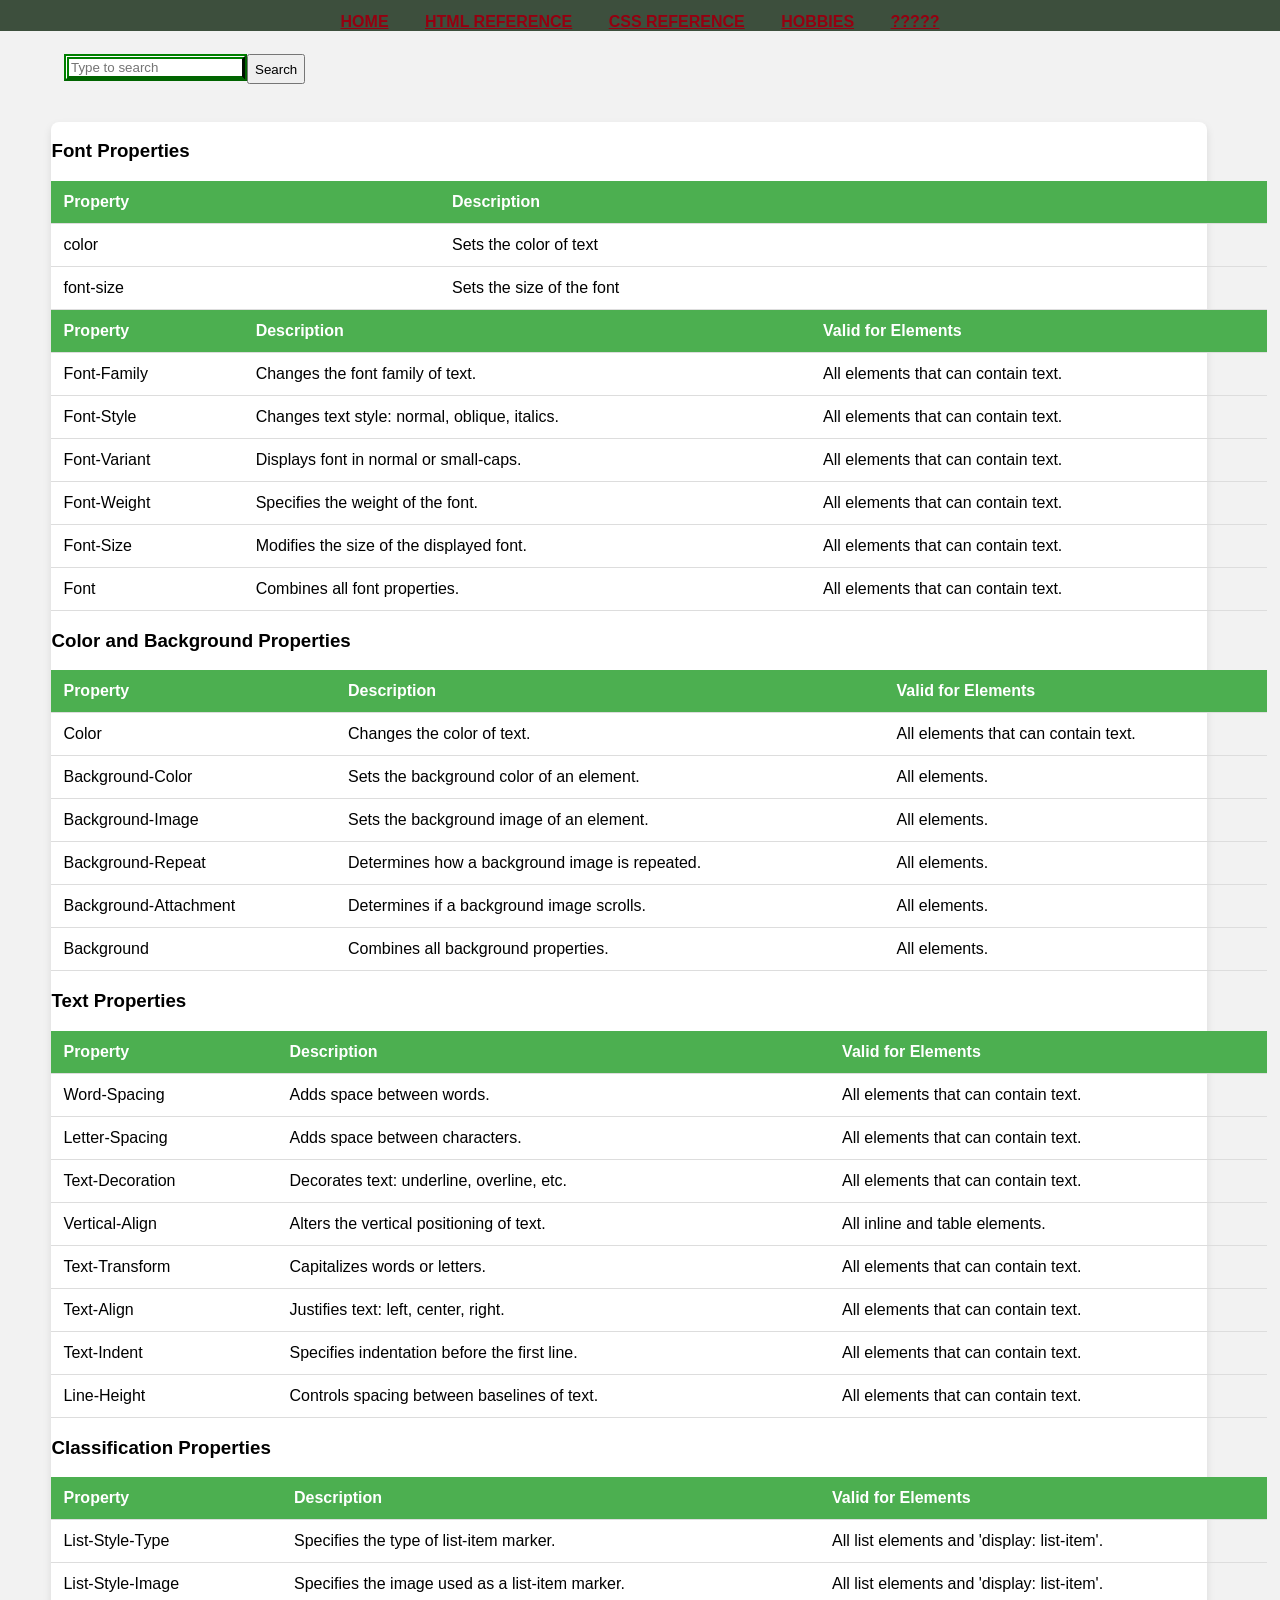
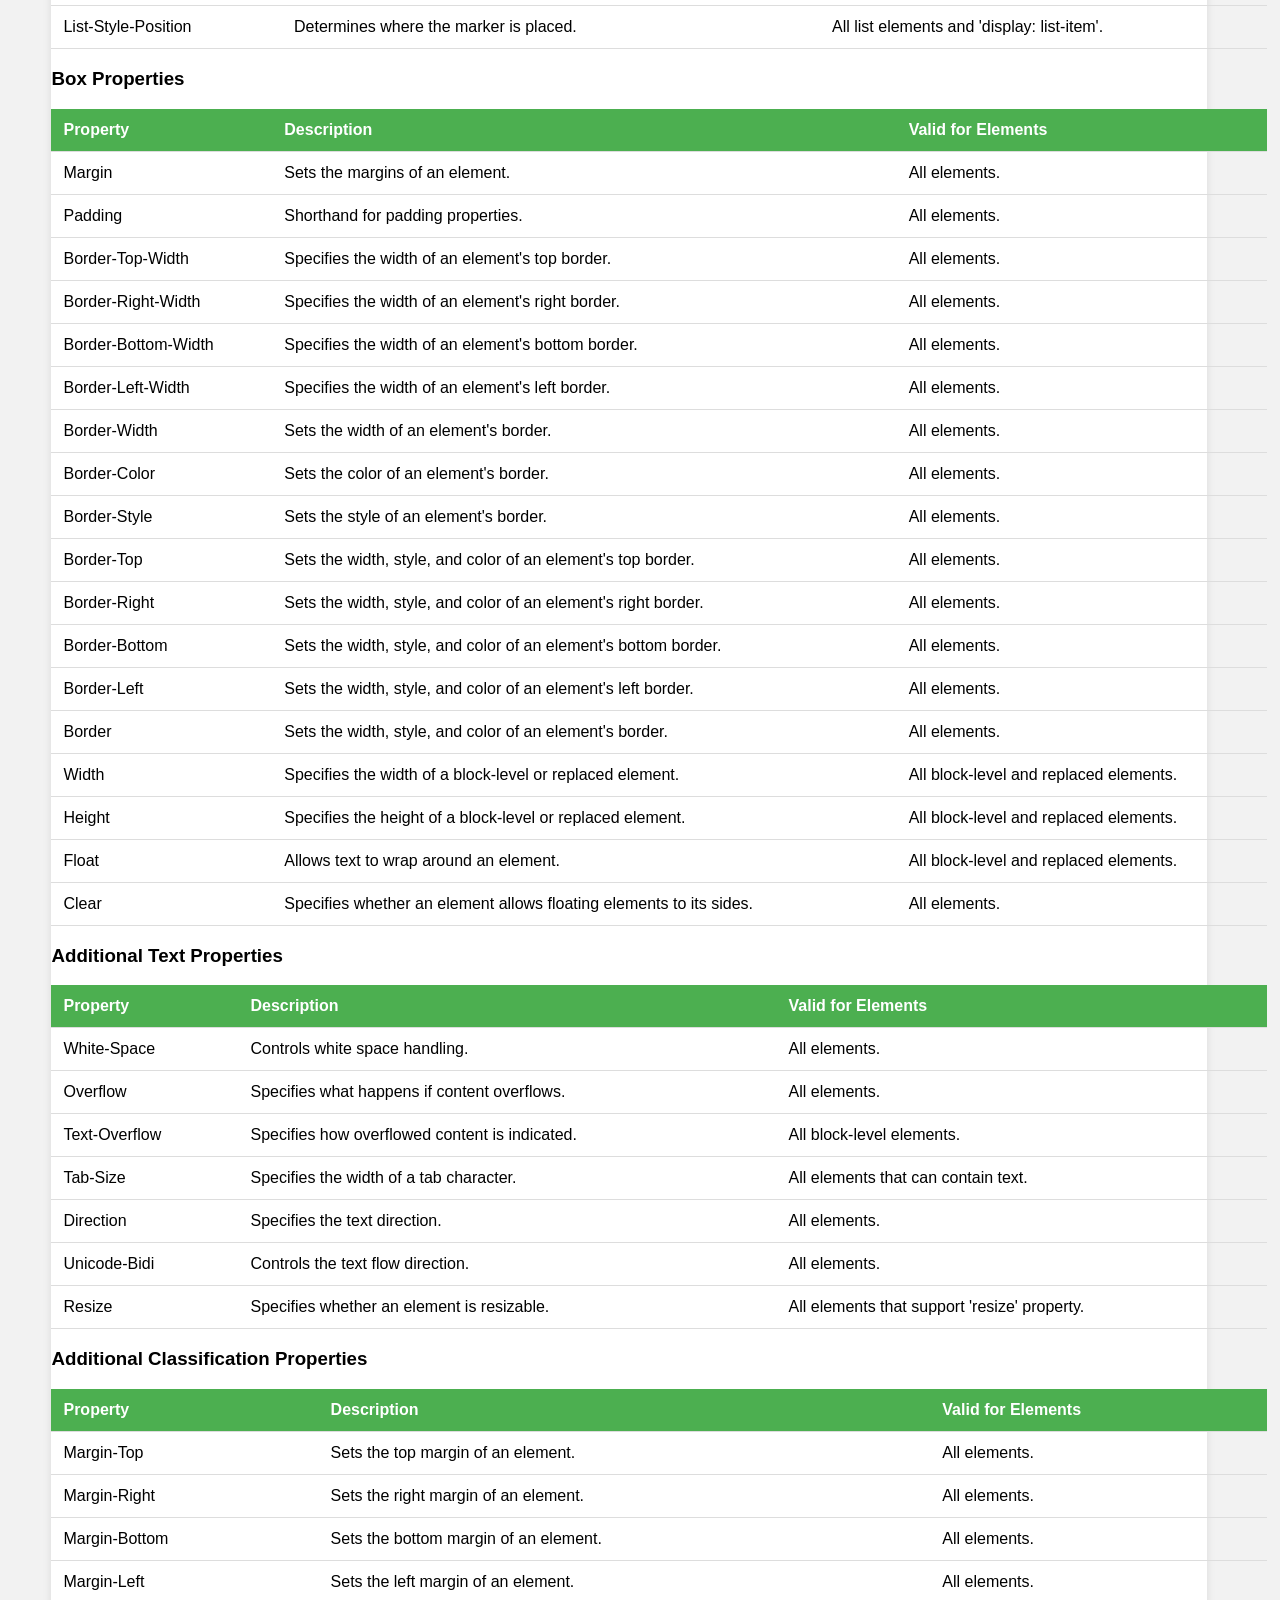
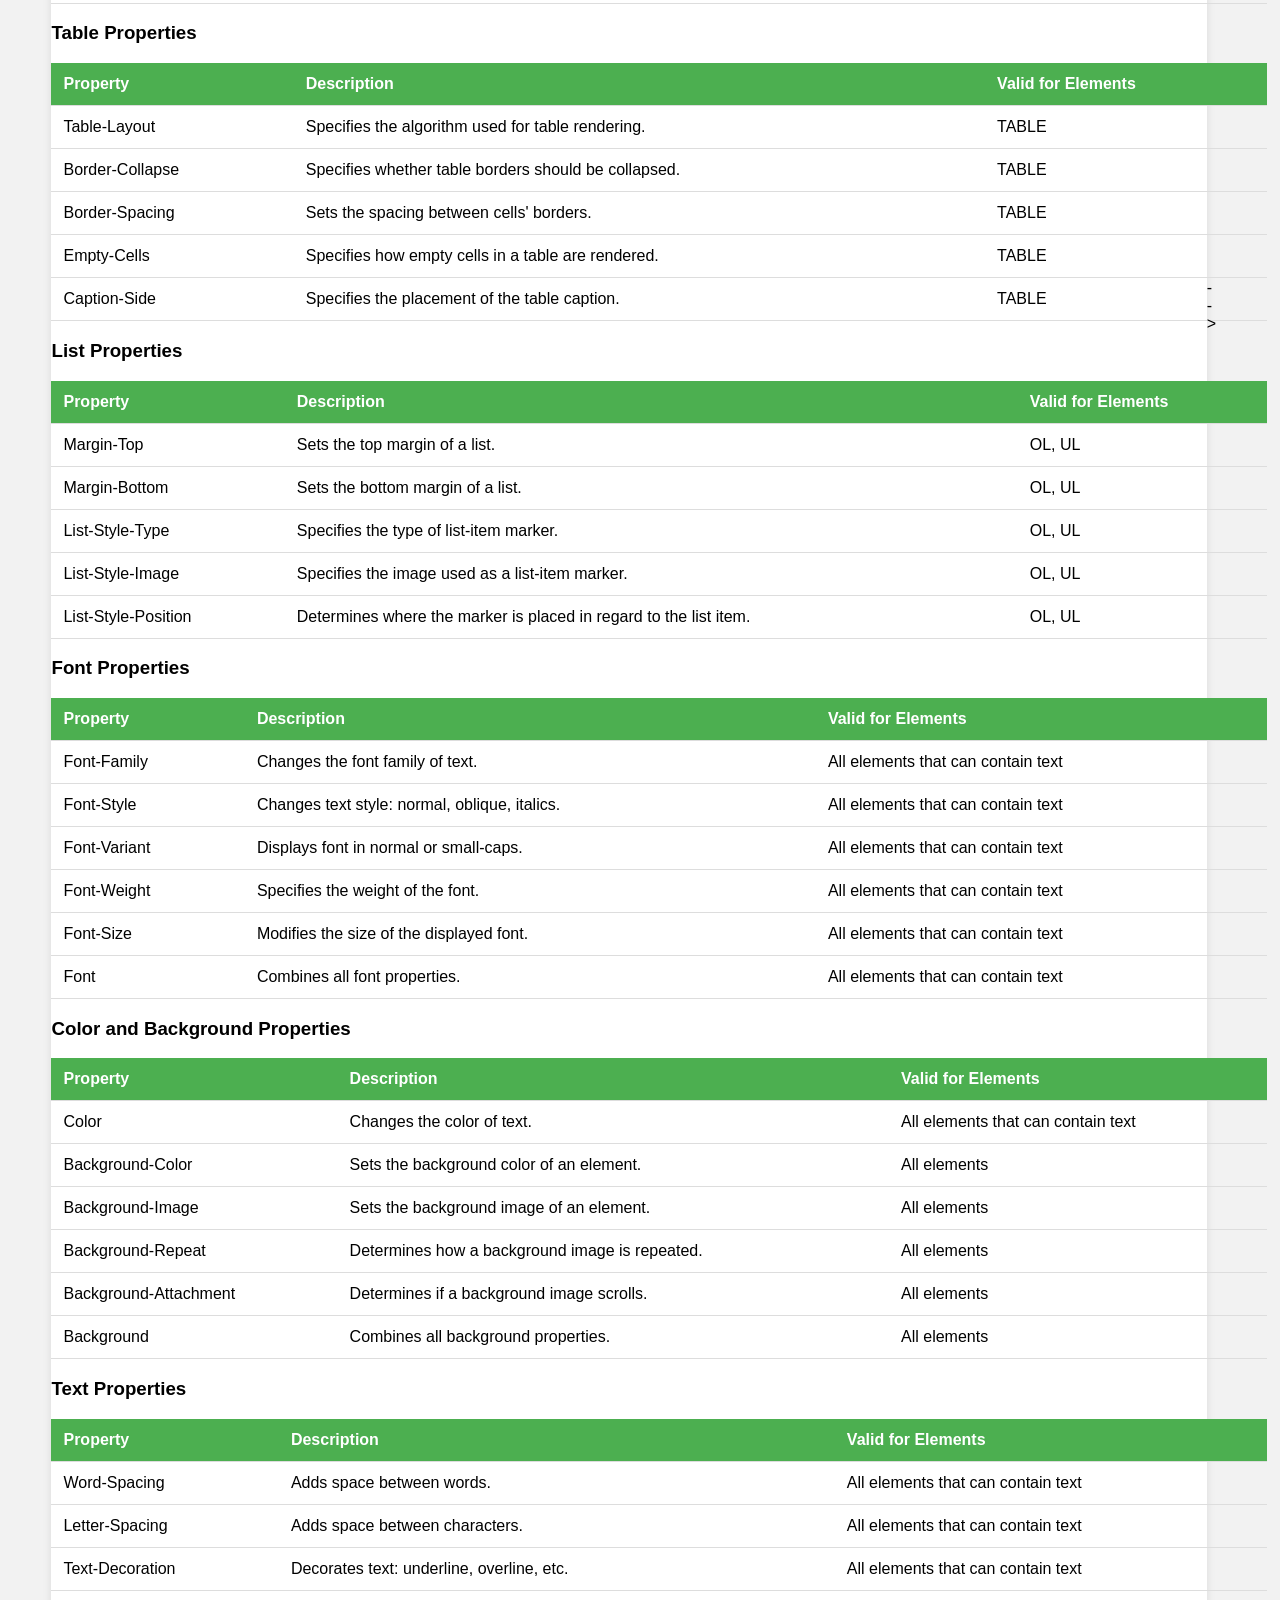
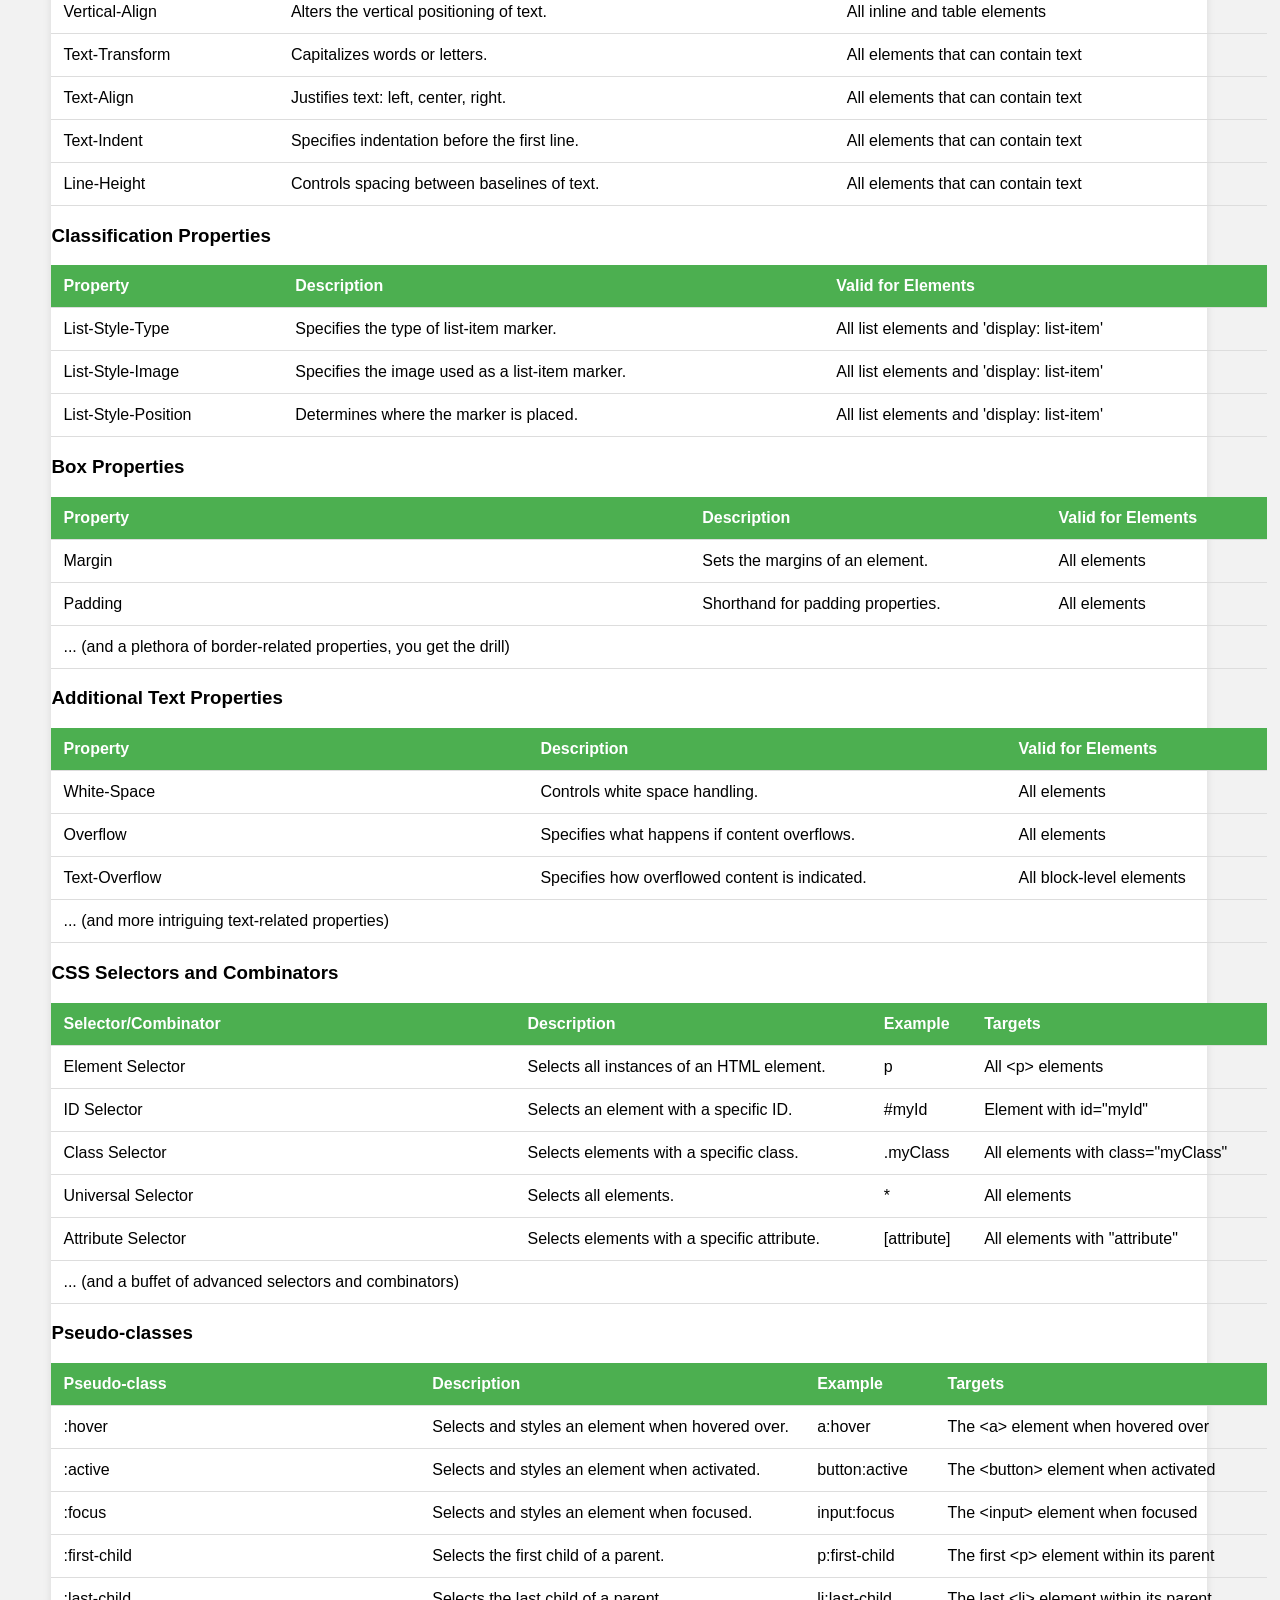
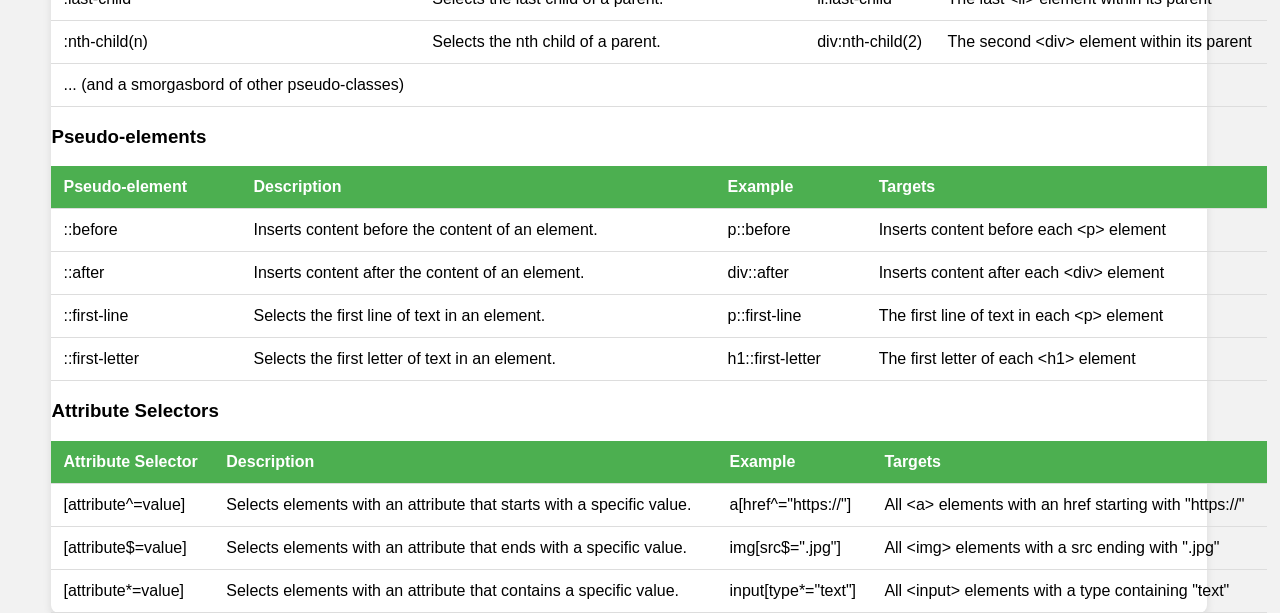
<file: seaessess.html>
<!DOCTYPE html>
<html lang="en">
<head>
    <meta charset="UTF-8">
    <meta name="viewport" content="width=device-width, initial-scale=1.0">
    <title>CSS Reference Table</title>
<head>
	<meta charset="UTF-8">
	<meta name="viewport" content="width=device-width, initial-scale=1.0">
	<title>CSS Reference Table</title>
	<style>

		*{max-width: 95vw;
		 }
		
		body {
			font-family: "Arial", sans-serif;
			margin: 0;
			display: flex;
			align-items: center;
			justify-content: center;
			min-height: 100vh;
			background-color: #f2f2f2;
			background-image: bricks.png;
		}

		select {
			margin-top: 2.2vh;
			margin-left: 5vw;
			min-width: 30vw;
		}

		header {
			background-color: #80410;
			padding: 1px auto;
			align-content: center;
			color: #200050;
			text-align: center;
			display: inline-flex;
			margin-bottom: 1%;
			width: 100%;
			position: static;
			margin-top: 5%;
		}

		header h1,
		header p {
			margin: 0px auto;
			text-align: center;
			background-color: transparent;
			padding: 2%;
			padding-bottom: 0.5%;
		}

		header>span {
			display: inline-flex;
			vertical-align: top;
			margin: 0 auto;
			position: absolute;
			top: 6vh;
		}

		header p {
			vertical-align: top;
			display: flex;
			margin-top: -2.5%;
			justify-content: stretch;
		}

		nav {
			background-color: rgba(0, 25, 0, 75%);
			text-align: center;
			display: inline-block;
			position: fixed;
			top: 0px;
			left: 0px;
			padding-top: 1%;
			width: 100vw;
			max-width: 100vw;
			height: content;
			max-height: content;
			padding: 1% auto-flow;
			z-index: 1;
		}

		nav a {
			margin: 0 1rem;
			text-decoration: underline;
			color: #950010;
			font-weight: bold;
		}

		#searchInput {
			border: green double thick;
			border-bottom: darkgreen inset thick;
			border-right: darkgreen groove thick;
			border-collapse: collapsed;
			margin-left: 5vw;
			margin-bottom: 1%;
		}

		#referenceTable {
			background-color: #fff;
			border-radius: 8px;
			box-shadow: 0 4px 8px rgba(0, 0, 0, 0.1);
			column-span: all;
			width: 100%;
			max-width: 95vw;
			margin: 0 auto;
			margin-top: 10%;
		}

		table {
			width: 95vw;
			column-span: all;
			border-collapse: collapse;
		}

		th,
		td {
			padding: 12px;
			text-align: left;
			border-bottom: 1px solid #ddd;
		}

		th {
			background-color: #4caf50;
			color: white;
		}

		tr {
			transition: transform 0.2s ease;
			background-color: transparent;
		}

		tr:hover {
			background-color: #f5f5f5;
		}

		@media only screen and (max-width: 100vw) {
			#referenceTable {
				width: 95%;
			}
		}
	</style>
</head>

<body>
	<header>
		<nav name="navi">
			<a href="/index.html">HOME</a>
			<a href="/htmlref/markupsheet.html">HTML REFERENCE</a>
			<a href="/seaessess.html">CSS REFERENCE</a>
			<a href="/mazeplaceholder/mazepg.html">HOBBIES</a>
			<a href="#resume">?????</a>

		</nav>
		<span name="searchbar" id="searchinputs">
			<input type="text" id="searchInput" placeholder="Type to search">
			<button onclick="searchAndHighlight()">Search</button>
			<select hidden id="searchResults"></select>
			<input hidden type="checkbox" style="color:white" onclick="makePreviewBox()" id="prvwchkbx">
			<label hidden for="prvwchkbx" style="color: white;">Preview Box</label>
			</input>
		</span>
	</header>
	<div id="referenceTable">
		<table>
			<thead>
				<tr>
					<th>Property</th>
					<th>Description</th>
				</tr>
			</thead>
			<tbody>
				<tr>
					<td>color</td>
					<td>Sets the color of text</td>
				</tr>
				<tr>
					<td>font-size</td>
					<td>Sets the size of the font</td>
				</tr>
				<h3>Font Properties</h3>
				<table>
					<thead>
						<tr>
							<th>Property</th>
							<th>Description</th>
							<th>Valid for Elements</th>
						</tr>
					</thead>
					<tbody>
						<tr>
							<td>Font-Family</td>
							<td>Changes the font family of text.</td>
							<td>All elements that can contain text.</td>
						</tr>
						<tr>
							<td>Font-Style</td>
							<td>Changes text style: normal, oblique, italics.</td>
							<td>All elements that can contain text.</td>
						</tr>
						<tr>
							<td>Font-Variant</td>
							<td>Displays font in normal or small-caps.</td>
							<td>All elements that can contain text.</td>
						</tr>
						<tr>
							<td>Font-Weight</td>
							<td>Specifies the weight of the font.</td>
							<td>All elements that can contain text.</td>
						</tr>
						<tr>
							<td>Font-Size</td>
							<td>Modifies the size of the displayed font.</td>
							<td>All elements that can contain text.</td>
						</tr>
						<tr>
							<td>Font</td>
							<td>Combines all font properties.</td>
							<td>All elements that can contain text.</td>
						</tr>
					</tbody>
				</table>
				<h3>Color and Background Properties</h3>
				<table>
					<thead>
						<tr>
							<th>Property</th>
							<th>Description</th>
							<th>Valid for Elements</th>
						</tr>
					</thead>
					<tbody>
						<tr>
							<td>Color</td>
							<td>Changes the color of text.</td>
							<td>All elements that can contain text.</td>
						</tr>
						<tr>
							<td>Background-Color</td>
							<td>Sets the background color of an element.</td>
							<td>All elements.</td>
						</tr>
						<tr>
							<td>Background-Image</td>
							<td>Sets the background image of an element.</td>
							<td>All elements.</td>
						</tr>
						<tr>
							<td>Background-Repeat</td>
							<td>Determines how a background image is repeated.</td>
							<td>All elements.</td>
						</tr>
						<tr>
							<td>Background-Attachment</td>
							<td>Determines if a background image scrolls.</td>
							<td>All elements.</td>
						</tr>
						<tr>
							<td>Background</td>
							<td>Combines all background properties.</td>
							<td>All elements.</td>
						</tr>
					</tbody>
				</table>
				<h3>Text Properties</h3>
				<table>
					<thead>
						<tr>
							<th>Property</th>
							<th>Description</th>
							<th>Valid for Elements</th>
						</tr>
					</thead>
					<tbody>
						<tr>
							<td>Word-Spacing</td>
							<td>Adds space between words.</td>
							<td>All elements that can contain text.</td>
						</tr>
						<tr>
							<td>Letter-Spacing</td>
							<td>Adds space between characters.</td>
							<td>All elements that can contain text.</td>
						</tr>
						<tr>
							<td>Text-Decoration</td>
							<td>Decorates text: underline, overline, etc.</td>
							<td>All elements that can contain text.</td>
						</tr>
						<tr>
							<td>Vertical-Align</td>
							<td>Alters the vertical positioning of text.</td>
							<td>All inline and table elements.</td>
						</tr>
						<tr>
							<td>Text-Transform</td>
							<td>Capitalizes words or letters.</td>
							<td>All elements that can contain text.</td>
						</tr>
						<tr>
							<td>Text-Align</td>
							<td>Justifies text: left, center, right.</td>
							<td>All elements that can contain text.</td>
						</tr>
						<tr>
							<td>Text-Indent</td>
							<td>Specifies indentation before the first line.</td>
							<td>All elements that can contain text.</td>
						</tr>
						<tr>
							<td>Line-Height</td>
							<td>Controls spacing between baselines of text.</td>
							<td>All elements that can contain text.</td>
						</tr>
					</tbody>
				</table>
				<h3>Classification Properties</h3>
				<table>
					<thead>
						<tr>
							<th>Property</th>
							<th>Description</th>
							<th>Valid for Elements</th>
						</tr>
					</thead>
					<tbody>
						<tr>
							<td>List-Style-Type</td>
							<td>Specifies the type of list-item marker.</td>
							<td>All list elements and 'display: list-item'.</td>
						</tr>
						<tr>
							<td>List-Style-Image</td>
							<td>Specifies the image used as a list-item marker.</td>
							<td>All list elements and 'display: list-item'.</td>
						</tr>
						<tr>
							<td>List-Style-Position</td>
							<td>Determines where the marker is placed.</td>
							<td>All list elements and 'display: list-item'.</td>
						</tr>
					</tbody>
				</table>
				<h3>Box Properties</h3>
				<table>
					<thead>
						<tr>
							<th>Property</th>
							<th>Description</th>
							<th>Valid for Elements</th>
						</tr>
					</thead>
					<tbody>
						<tr>
							<td>Margin</td>
							<td>Sets the margins of an element.</td>
							<td>All elements.</td>
						</tr>
						<tr>
							<td>Padding</td>
							<td>Shorthand for padding properties.</td>
							<td>All elements.</td>
						</tr>
						<tr>
							<td>Border-Top-Width</td>
							<td>Specifies the width of an element's top border.</td>
							<td>All elements.</td>
						</tr>
						<tr>
							<td>Border-Right-Width</td>
							<td>Specifies the width of an element's right border.</td>
							<td>All elements.</td>
						</tr>
						<tr>
							<td>Border-Bottom-Width</td>
							<td>Specifies the width of an element's bottom border.</td>
							<td>All elements.</td>
						</tr>
						<tr>
							<td>Border-Left-Width</td>
							<td>Specifies the width of an element's left border.</td>
							<td>All elements.</td>
						</tr>
						<tr>
							<td>Border-Width</td>
							<td>Sets the width of an element's border.</td>
							<td>All elements.</td>
						</tr>
						<tr>
							<td>Border-Color</td>
							<td>Sets the color of an element's border.</td>
							<td>All elements.</td>
						</tr>
						<tr>
							<td>Border-Style</td>
							<td>Sets the style of an element's border.</td>
							<td>All elements.</td>
						</tr>
						<tr>
							<td>Border-Top</td>
							<td>Sets the width, style, and color of an element's top border.</td>
							<td>All elements.</td>
						</tr>
						<tr>
							<td>Border-Right</td>
							<td>Sets the width, style, and color of an element's right border.</td>
							<td>All elements.</td>
						</tr>
						<tr>
							<td>Border-Bottom</td>
							<td>Sets the width, style, and color of an element's bottom border.</td>
							<td>All elements.</td>
						</tr>
						<tr>
							<td>Border-Left</td>
							<td>Sets the width, style, and color of an element's left border.</td>
							<td>All elements.</td>
						</tr>
						<tr>
							<td>Border</td>
							<td>Sets the width, style, and color of an element's border.</td>
							<td>All elements.</td>
						</tr>
						<tr>
							<td>Width</td>
							<td>Specifies the width of a block-level or replaced element.</td>
							<td>All block-level and replaced elements.</td>
						</tr>
						<tr>
							<td>Height</td>
							<td>Specifies the height of a block-level or replaced element.</td>
							<td>All block-level and replaced elements.</td>
						</tr>
						<tr>
							<td>Float</td>
							<td>Allows text to wrap around an element.</td>
							<td>All block-level and replaced elements.</td>
						</tr>
						<tr>
							<td>Clear</td>
							<td>Specifies whether an element allows floating elements to its sides.</td>
							<td>All elements.</td>
						</tr>
					</tbody>
				</table>
				<h3>Additional Text Properties</h3>
				<table>
					<thead>
						<tr>
							<th>Property</th>
							<th>Description</th>
							<th>Valid for Elements</th>
						</tr>
					</thead>
					<tbody>
						<tr>
							<td>White-Space</td>
							<td>Controls white space handling.</td>
							<td>All elements.</td>
						</tr>
						<tr>
							<td>Overflow</td>
							<td>Specifies what happens if content overflows.</td>
							<td>All elements.</td>
						</tr>
						<tr>
							<td>Text-Overflow</td>
							<td>Specifies how overflowed content is indicated.</td>
							<td>All block-level elements.</td>
						</tr>
						<tr>
							<td>Tab-Size</td>
							<td>Specifies the width of a tab character.</td>
							<td>All elements that can contain text.</td>
						</tr>
						<tr>
							<td>Direction</td>
							<td>Specifies the text direction.</td>
							<td>All elements.</td>
						</tr>
						<tr>
							<td>Unicode-Bidi</td>
							<td>Controls the text flow direction.</td>
							<td>All elements.</td>
						</tr>
						<tr>
							<td>Resize</td>
							<td>Specifies whether an element is resizable.</td>
							<td>All elements that support 'resize' property.</td>
						</tr>
					</tbody>
				</table>
				<h3>Additional Classification Properties</h3>
				<table>
					<thead>
						<tr>
							<th>Property</th>
							<th>Description</th>
							<th>Valid for Elements</th>
						</tr>
					</thead>
					<tbody>
						<tr>
							<td>Margin-Top</td>
							<td>Sets the top margin of an element.</td>
							<td>All elements.</td>
						</tr>
						<tr>
							<td>Margin-Right</td>
							<td>Sets the right margin of an element.</td>
							<td>All elements.</td>
						</tr>
						<tr>
							<td>Margin-Bottom</td>
							<td>Sets the bottom margin of an element.</td>
							<td>All elements.</td>
						</tr>
						<tr>
							<td>Margin-Left</td>
							<td>Sets the left margin of an element.</td>
							<td>All elements.</td>
						</tr>
					</tbody>
				</table>
				<h3>Table Properties</h3>
				<table>
					<thead>
						<tr>
							<th>Property</th>
							<th>Description</th>
							<th>Valid for Elements</th>
						</tr>
					</thead>
					<tbody>
						<tr>
							<td>Table-Layout</td>
							<td>Specifies the algorithm used for table rendering.</td>
							<td>TABLE</td>
						</tr>
						<tr>
							<td>Border-Collapse</td>
							<td>Specifies whether table borders should be collapsed.</td>
							<td>TABLE</td>
						</tr>
						<tr>
							<td>Border-Spacing</td>
							<td>Sets the spacing between cells' borders.</td>
							<td>TABLE</td>
						</tr>
						<tr>
							<td>Empty-Cells</td>
							<td>Specifies how empty cells in a table are rendered.</td>
							<td>TABLE</td>
						</tr>
						<tr>
							<td>Caption-Side</td>
							<td>Specifies the placement of the table caption.</td>
							<td>TABLE</td>
						</tr>
					</tbody>
				</table>
				<h3>List Properties</h3>
				<table>
					<thead>
						<tr>
							<th>Property</th>
							<th>Description</th>
							<th>Valid for Elements</th>
						</tr>
					</thead>
					<tbody>
						<tr>
							<td>Margin-Top</td>
							<td>Sets the top margin of a list.</td>
							<td>OL, UL</td>
						</tr>
						<tr>
							<td>Margin-Bottom</td>
							<td>Sets the bottom margin of a list.</td>
							<td>OL, UL</td>
						</tr>
						<tr>
							<td>List-Style-Type</td>
							<td>Specifies the type of list-item marker.</td>
							<td>OL, UL</td>
						</tr>
						<tr>
							<td>List-Style-Image</td>
							<td>Specifies the image used as a list-item marker.</td>
							<td>OL, UL</td>
						</tr>
						<tr>
							<td>List-Style-Position</td>
							<td>Determines where the marker is placed in regard to the list item.</td>
							<td>OL, UL</td>
						</tr>
					</tbody>
				</table>
				<h3>Font Properties</h3>
				<table>
					<thead>
						<tr>
							<th>Property</th>
							<th>Description</th>
							<th>Valid for Elements</th>
						</tr>
					</thead>
					<tbody>
						<tr>
							<td>Font-Family</td>
							<td>Changes the font family of text.</td>
							<td>All elements that can contain text</td>
						</tr>
						<tr>
							<td>Font-Style</td>
							<td>Changes text style: normal, oblique, italics.</td>
							<td>All elements that can contain text</td>
						</tr>
						<tr>
							<td>Font-Variant</td>
							<td>Displays font in normal or small-caps.</td>
							<td>All elements that can contain text</td>
						</tr>
						<tr>
							<td>Font-Weight</td>
							<td>Specifies the weight of the font.</td>
							<td>All elements that can contain text</td>
						</tr>
						<tr>
							<td>Font-Size</td>
							<td>Modifies the size of the displayed font.</td>
							<td>All elements that can contain text</td>
						</tr>
						<tr>
							<td>Font</td>
							<td>Combines all font properties.</td>
							<td>All elements that can contain text</td>
						</tr>
					</tbody>
				</table>
				<h3>Color and Background Properties</h3>
				<table>
					<thead>
						<tr>
							<th>Property</th>
							<th>Description</th>
							<th>Valid for Elements</th>
						</tr>
					</thead>
					<tbody>
						<tr>
							<td>Color</td>
							<td>Changes the color of text.</td>
							<td>All elements that can contain text</td>
						</tr>
						<tr>
							<td>Background-Color</td>
							<td>Sets the background color of an element.</td>
							<td>All elements</td>
						</tr>
						<tr>
							<td>Background-Image</td>
							<td>Sets the background image of an element.</td>
							<td>All elements</td>
						</tr>
						<tr>
							<td>Background-Repeat</td>
							<td>Determines how a background image is repeated.</td>
							<td>All elements</td>
						</tr>
						<tr>
							<td>Background-Attachment</td>
							<td>Determines if a background image scrolls.</td>
							<td>All elements</td>
						</tr>
						<tr>
							<td>Background</td>
							<td>Combines all background properties.</td>
							<td>All elements</td>
						</tr>
					</tbody>
				</table>
				<h3>Text Properties</h3>
				<table>
					<thead>
						<tr>
							<th>Property</th>
							<th>Description</th>
							<th>Valid for Elements</th>
						</tr>
					</thead>
					<tbody>
						<tr>
							<td>Word-Spacing</td>
							<td>Adds space between words.</td>
							<td>All elements that can contain text</td>
						</tr>
						<tr>
							<td>Letter-Spacing</td>
							<td>Adds space between characters.</td>
							<td>All elements that can contain text</td>
						</tr>
						<tr>
							<td>Text-Decoration</td>
							<td>Decorates text: underline, overline, etc.</td>
							<td>All elements that can contain text</td>
						</tr>
						<tr>
							<td>Vertical-Align</td>
							<td>Alters the vertical positioning of text.</td>
							<td>All inline and table elements</td>
						</tr>
						<tr>
							<td>Text-Transform</td>
							<td>Capitalizes words or letters.</td>
							<td>All elements that can contain text</td>
						</tr>
						<tr>
							<td>Text-Align</td>
							<td>Justifies text: left, center, right.</td>
							<td>All elements that can contain text</td>
						</tr>
						<tr>
							<td>Text-Indent</td>
							<td>Specifies indentation before the first line.</td>
							<td>All elements that can contain text</td>
						</tr>
						<tr>
							<td>Line-Height</td>
							<td>Controls spacing between baselines of text.</td>
							<td>All elements that can contain text</td>
						</tr>
					</tbody>
				</table>
				<h3>Classification Properties</h3>
				<table>
					<thead>
						<tr>
							<th>Property</th>
							<th>Description</th>
							<th>Valid for Elements</th>
						</tr>
					</thead>
					<tbody>
						<tr>
							<td>List-Style-Type</td>
							<td>Specifies the type of list-item marker.</td>
							<td>All list elements and 'display: list-item'</td>
						</tr>
						<tr>
							<td>List-Style-Image</td>
							<td>Specifies the image used as a list-item marker.</td>
							<td>All list elements and 'display: list-item'</td>
						</tr>
						<tr>
							<td>List-Style-Position</td>
							<td>Determines where the marker is placed.</td>
							<td>All list elements and 'display: list-item'</td>
						</tr>
					</tbody>
				</table>
				<h3>Box Properties</h3>
				<table>
					<thead>
						<tr>
							<th>Property</th>
							<th>Description</th>
							<th>Valid for Elements</th>
						</tr>
					</thead>
					<tbody>
						<tr>
							<td>Margin</td>
							<td>Sets the margins of an element.</td>
							<td>All elements</td>
						</tr>
						<tr>
							<td>Padding</td>
							<td>Shorthand for padding properties.</td>
							<td>All elements</td>
						</tr>
						<tr>
							<td>... (and a plethora of border-related properties, you get the drill)</td>
							<td></td>
							<td></td>
						</tr>
					</tbody>
				</table>
				<h3>Additional Text Properties</h3>
				<table>
					<thead>
						<tr>
							<th>Property</th>
							<th>Description</th>
							<th>Valid for Elements</th>
						</tr>
					</thead>
					<tbody>
						<tr>
							<td>White-Space</td>
							<td>Controls white space handling.</td>
							<td>All elements</td>
						</tr>
						<tr>
							<td>Overflow</td>
							<td>Specifies what happens if content overflows.</td>
							<td>All elements</td>
						</tr>
						<tr>
							<td>Text-Overflow</td>
							<td>Specifies how overflowed content is indicated.</td>
							<td>All block-level elements</td>
						</tr>
						<tr>
							<td>... (and more intriguing text-related properties)</td>
							<td></td>
							<td></td>
						</tr>
					</tbody>
				</table>
				<h3>CSS Selectors and Combinators</h3>
				<table>
					<thead>
						<tr>
							<th>Selector/Combinator</th>
							<th>Description</th>
							<th>Example</th>
							<th>Targets</th>
						</tr>
					</thead>
					<tbody>
						<tr>
							<td>Element Selector</td>
							<td>Selects all instances of an HTML element.</td>
							<td>p</td>
							<td>All &lt;p&gt; elements</td>
						</tr>
						<tr>
							<td>ID Selector</td>
							<td>Selects an element with a specific ID.</td>
							<td>#myId</td>
							<td>Element with id="myId"</td>
						</tr>
						<tr>
							<td>Class Selector</td>
							<td>Selects elements with a specific class.</td>
							<td>.myClass</td>
							<td>All elements with class="myClass"</td>
						</tr>
						<tr>
							<td>Universal Selector</td>
							<td>Selects all elements.</td>
							<td>*</td>
							<td>All elements</td>
						</tr>
						<tr>
							<td>Attribute Selector</td>
							<td>Selects elements with a specific attribute.</td>
							<td>[attribute]</td>
							<td>All elements with "attribute"</td>
						</tr>
						<tr>
							<td>... (and a buffet of advanced selectors and combinators)</td>
							<td></td>
							<td></td>
							<td></td>
						</tr>
					</tbody>
				</table>
				<h3>Pseudo-classes</h3>
				<table>
					<thead>
						<tr>
							<th>Pseudo-class</th>
							<th>Description</th>
							<th>Example</th>
							<th>Targets</th>
						</tr>
					</thead>
					<tbody>
						<tr>
							<td>:hover</td>
							<td>Selects and styles an element when hovered over.</td>
							<td>a:hover</td>
							<td>The &lt;a&gt; element when hovered over</td>
						</tr>
						<tr>
							<td>:active</td>
							<td>Selects and styles an element when activated.</td>
							<td>button:active</td>
							<td>The &lt;button&gt; element when activated</td>
						</tr>
						<tr>
							<td>:focus</td>
							<td>Selects and styles an element when focused.</td>
							<td>input:focus</td>
							<td>The &lt;input&gt; element when focused</td>
						</tr>
						<tr>
							<td>:first-child</td>
							<td>Selects the first child of a parent.</td>
							<td>p:first-child</td>
							<td>The first &lt;p&gt; element within its parent</td>
						</tr>
						<tr>
							<td>:last-child</td>
							<td>Selects the last child of a parent.</td>
							<td>li:last-child</td>
							<td>The last &lt;li&gt; element within its parent</td>
						</tr>
						<tr>
							<td>:nth-child(n)</td>
							<td>Selects the nth child of a parent.</td>
							<td>div:nth-child(2)</td>
							<td>The second &lt;div&gt; element within its parent</td>
						</tr>
						<tr>
							<td>... (and a smorgasbord of other pseudo-classes)</td>
							<td></td>
							<td></td>
							<td></td>
						</tr>
					</tbody>
				</table>
				<h3>Pseudo-elements</h3>
				<table>
					<thead>
						<tr>
							<th>Pseudo-element</th>
							<th>Description</th>
							<th>Example</th>
							<th>Targets</th>
						</tr>
					</thead>
					<tbody>
						<tr>
							<td>::before</td>
							<td>Inserts content before the content of an element.</td>
							<td>p::before</td>
							<td>Inserts content before each &lt;p&gt; element</td>
						</tr>
						<tr>
							<td>::after</td>
							<td>Inserts content after the content of an element.</td>
							<td>div::after</td>
							<td>Inserts content after each &lt;div&gt; element</td>
						</tr>
						<tr>
							<td>::first-line</td>
							<td>Selects the first line of text in an element.</td>
							<td>p::first-line</td>
							<td>The first line of text in each &lt;p&gt; element</td>
						</tr>
						<tr>
							<td>::first-letter</td>
							<td>Selects the first letter of text in an element.</td>
							<td>h1::first-letter</td>
							<td>The first letter of each &lt;h1&gt; element</td>
						</tr>
					</tbody>
				</table>
				<h3>Attribute Selectors</h3>
				<table>
					<thead>
						<tr>
							<th>Attribute Selector</th>
							<th>Description</th>
							<th>Example</th>
							<th>Targets</th>
						</tr>
					</thead>
					<tbody>
						<tr>
							<td>[attribute^=value]</td>
							<td>Selects elements with an attribute that starts with a specific value.</td>
							<td>a[href^="https://"]</td>
							<td>All &lt;a&gt; elements with an href starting with "https://"</td>
						</tr>
						<tr>
							<td>[attribute$=value]</td>
							<td>Selects elements with an attribute that ends with a specific value.</td>
							<td>img[src$=".jpg"]</td>
							<td>All &lt;img&gt; elements with a src ending with ".jpg"</td>
						</tr>
						<tr>
							<td>[attribute*=value]</td>
							<td>Selects elements with an attribute that contains a specific value.</td>
							<td>input[type*="text"]</td>
							<td>All &lt;input&gt; elements with a type containing "text"</td>
						</tr>
					</tbody>
				</table>
			</tbody>
		</table>
	</div>
	<script>
		function searchAndHighlight() {
			var searchQuery = document.getElementById("searchInput").value.toLowerCase();
			var table = document.getElementById("referenceTable");
			var rows = document.getElementsByTagName("tr");
			var searchResults = document.getElementById("searchResults");
			searchResults.innerHTML = "";
			// Reset table styles
			for (var i = 0; i < rows.length; i++) {
				var cells = rows[i].getElementsByTagName("td");
				for (var j = 0; j < cells.length; j++) {
					var cellText = cells[j].textContent.toLowerCase();
					rows[i].id = i;
					if (cellText.includes(searchQuery)) {
						// Highlight the cell
						cells[j].style.backgroundColor = "yellow";
						// Create a result entry
						var resultEntry = document.createElement("option");
						resultEntry.textContent = cellText;
						searchResults.appendChild(resultEntry);
					}
				}
			}
		}
			function scrolltorow(rows) {
		// Get references to the select element and the table
		const mySelect = document.getElementById("searchResults");
		const myTable = document.getElementById("referenceTable");
		// Attach an event listener to the select element
		mySelect.addEventListener("click", function() {
			// Get the selected option value
			const selectedValue = mySelect.value;
			// Find the corresponding row in the table
			let rowIndex = Array.from(rows).findIndex((row) =>
				row.textContent.includes(selectedValue)
			);
			// Scroll to or highlight the selected row
			if (rowIndex !== -1) {
				if (rowIndex <= 4) {
					rowIndex = rowIndex + 3;
				}
				rows[rowIndex - 3].scrollIntoView();
			}
		});
	}
	</script>
</body>

</html>
<!--
<body>
	<header>
		<nav name="navi">
			<a href="#projects">Projects</a>
			<a href="#html">HTML Reference</a>
			<a href="#css" onclick="navtocss">CSS Reference</a>
			<a href="#javascript">JavaScript Reference</a>
			<a href="#resume">Resume</a>

		</nav>

	</header>
	<span name="searchbar" id="searchinputs">
		<input type="text" id="searchInput" placeholder="Type to search">
		<button onclick="searchAndHighlight()">Search</button>
		<select id="searchResults">
		</select>
		<input type="checkbox" style="color:white" onclick="makePreviewBox()" id="prvwchkbx"><label for="prvwchkbx" style="color: white;">Preview Box</label></input>
	</span>

		
</body>

<footer>
	<a id="ftrreturntop" href="">Return to top</a>
	<span id="ftrcopyspan">© 2023 Name here</span>
</footer> -->
<script>/*
					function makePreviewBox() {
						let rb = document.getElementsByTagName("textarea")[0];
						if (rb){
			let fut = document.getElementsByTagName("header")[0].removeChild(rb);
							return};
	let box = document.createElement("textarea");
	box.style.width = "25vw";
						box.style.height = "10vh";
						box.style.backgroundColour = "white";
							box.style.display = "block";
			let fut = document.getElementsByTagName("header")[0].appendChild(box);
}
	
	function copyaTag(tag) {
		const textarea = document.createElement("textarea");
		let tagslist = document.getElementsByClassName("tagfield");
		tagslist.forEach((tag) => {});
		textarea.value = tagslist[0];
		document.body.appendChild(textarea);
		textarea.select();
		document.execCommand("copy");
		document.body.removeChild(textarea);
		alert("Tag copied to clipboard: " + tag);
	}

	function calculateMaxScale() {
		const row = document.querySelector("tr");
		const rowRect = row.getBoundingClientRect();
		const viewportWidth = window.innerWidth;
		const viewportHeight = window.innerHeight;
		const maxWidthScale = viewportWidth / rowRect.width;
		const maxHeightScale = maxWidthScale * 2;
		return maxWidthScale;
	}

	function calculateMaxHeightScale() {
		const row = document.querySelector("tr");
		const rowRect = row.getBoundingClientRect();
		const viewportWidth = window.innerWidth;
		const viewportHeight = window.innerHeight;
		const maxHeightScale = viewportHeight / rowRect.height;
		return maxHeightScale;
	}

	function calculateMaxWidthScale() {
		const row = document.querySelector("tr");
		const rowRect = row.getBoundingClientRect();
		const viewportWidth = window.innerWidth;
		const viewportHeight = window.innerHeight;
		const maxWidthScale = viewportWidth / rowRect.width;
		return maxWidthScale;
	}
	document.addEventListener("DOMContentLoaded", function() {
		const rows = document.querySelectorAll("tr");
		rows.forEach((row) => {
			row.addEventListener("mouseenter", function() {
				const maxYScale = calculateMaxHeightScale() / 10;
				const maxXScale = calculateMaxWidthScale();
				this.style.transition = "transform 0.2s ease-in-out";
				this.style.transform = "scale(1)";
			});
			row.addEventListener("mouseleave", function() {
				this.style.transform = "scale(0.95)";
			});
		});
	});

	function createTable(text) {
		// Split the text into lines
		const lines = text.trim().split("\n");
		// Create a table element
		const table = document.createElement("table");
		const tbody = document.createElement("tbody");
		table.appendChild(tbody);
		let r = 0;
		// Loop through each line to create table rows
		for (let i = 0; i < lines.length; i++) {
			const line = lines[i].trim();
			r++;
			// Skip empty lines
			if (line === "") {
				const trd = document.createElement("tr");
				trd.style.height = "1%";
				trd.align = "center";
				trd.colspan = "all";
				const sectionCell = document.createElement("td");
				const sectionCella = document.createElement("td");
				sectionCella.textContent = lines[i + 1];
				i += 2;
				r--;
				tbody.appendChild(trd);
				sectionCella.colspan = 2;
				sectionCell.colspan = 2;
				sectionCella.align = "right";
				sectionCella.rowspan = 2;
				sectionCell.style.display = "inline-flex";
				trd.appendChild(sectionCella);
				trd.appendChild(sectionCell);
				sectionCella.style.backgroundColor = "#9510f5";
				sectionCella.style.borderRadius = "100%";
				sectionCell.style.margin = "2em";
				sectionCella.style.margin = "2em";
				trd.style.padding = "5rem";
				continue;
			}
			// Create a table row
			const tr = document.createElement("tr");
			tr.id = i;
			// Create the first cell with the tag
			const tagCell = document.createElement("td");
			tagCell.textContent = line;
			tagCell.style.maxWidth = "fit-content";
			tagCell.style.padding = "0%";
			if (line == "Section") {
				tr.name = i;
				tagCell.id = line;
			}
			const emptyCell = document.createElement("td");
			emptyCell.textContent = r;
			emptyCell.style.paddingLeft = "1%";
			emptyCell.style.paddingRight = "2%";
			tr.appendChild(emptyCell);
			tr.appendChild(tagCell);
			// Create the second cell with the line or lines directly below
			const contentCell = document.createElement("td");
			contentCell.textContent = lines[i + 1]?.trim() || "";
			contentCell.style.paddingRight = "1%";
			contentCell.style.paddingLeft = "10%";
			contentCell.align = "right";
			contentCell.colspan = 3;
			tr.appendChild(contentCell);
			// Create the fourth cell with the copy tag button
			const buttonCell = document.createElement("td");
			const copyButton = document.createElement("button");
			copyButton.textContent = "Copy Tag";
			copyButton.onclick = function copyTag(contentCell) {
				const textarea = document.createElement("textarea");
				let tagslist = document.getElementsByClassName("tagfield");
				textarea.value = line;
				document.body.appendChild(textarea);
				textarea.select();
				document.execCommand("copy");
				document.body.removeChild(textarea);
				alert("Tag copied to clipboard: " + line);
				console.log("Copying tag: " + line);
			};
			buttonCell.appendChild(copyButton);
			tr.appendChild(buttonCell);
			// Append the row to the tbody
			tbody.appendChild(tr);
			// Skip the next line as it has been used for the current row
			i++;
		}
		table.id = "tableOtags";
		// Append the table to the body
		document.getElementById("chtsht").appendChild(table); // Append the table to the body and set the ID
		table.id = "tableOtags";
	}

	function searchAndHighlight() {
		var searchQuery = document.getElementById("searchInput").value.toLowerCase();
		var table = document.getElementById("tableOtags");
		var rows = table.getElementsByTagName("tr");
		var searchResults = document.getElementById("searchResults");
		searchResults.innerHTML = "";
		// Reset table styles
		for (var i = 0; i < rows.length; i++) {
			var cells = rows[i].getElementsByTagName("td");
			for (var j = 0; j < cells.length; j++) {
				var cellText = cells[j].textContent.toLowerCase();
				rows[i].id = i;
				if (cellText.includes(searchQuery)) {
					// Highlight the cell
					cells[j].style.backgroundColor = "yellow";
					// Create a result entry
					var resultEntry = document.createElement("option");
					resultEntry.textContent = i + 1;
					searchResults.appendChild(resultEntry);
				}
			}
			scrolltorow(rows);
		}
	}

	function scrolltorow(rows) {
		// Get references to the select element and the table
		const mySelect = document.getElementById("searchResults");
		const myTable = document.getElementById("tableOtags");
		// Attach an event listener to the select element
		mySelect.addEventListener("click", function() {
			// Get the selected option value
			const selectedValue = mySelect.value;
			// Find the corresponding row in the table
			let rowIndex = Array.from(rows).findIndex((row) =>
				row.textContent.includes(selectedValue)
			);
			// Scroll to or highlight the selected row
			if (rowIndex !== -1) {
				if (rowIndex <= 4) {
					rowIndex = rowIndex + 3;
				}
				rows[rowIndex - 3].scrollIntoView();
				let n = document.getElementsByTagName("td");
				resetTableStyles();
				rows[rowIndex].style.backgroundColor = "yellow";
			}
		});
	}

	function resetTableStyles() {
		let n = document.getElementsByTagName("td");
		for (let c = 0; c < n.length; c++) {
			n[c].style.backgroundColor = "transparent";
		}
	}
	let text = `Font Properties

Font-Family
Changes the font family of certain words, sentences,paragraphs, etc.
P 
{ font-family: "New Century Schoolbook", Times, serif; }
Font-Style
Changes text: normal, oblique, and italics.
H1
 { font-style: oblique; }
P
 { font-style: normal; }
Font-Variant
Used to display font in normal or small-caps.
SPAN
 { font-variant: small-caps; }
Font-Weight
Used to specify the weight of the font.
H1
 { font-weight: 800; }
 or 

P
 { font-weight: normal; }
Font-Size
Used to modify the size of the displayed font.
H1
 { font-size: large; } or P { font-size: 12pt; }
LI
 { font-size: 90%; }
STRONG
 { font-size: larger; }
Font
Used to combine all properties of fonts.
P
 { font: italic bold 12pt/14pt Times, serif; }


Color and Background Properties

Color
Changes the color of text.
H1
 { color: blue; }
 or

H2
 { color: #000080; }
Background-Color
Sets the background color of an element.
BODY
 { background-color: white; }
H1
 { background-color: #000080; }


Background-Image
Sets the background image of an element.
BODY
 { background-image: url(/images/foo.gif); }
P
 { background-image: url(http://www.htmlhelp.com/bg.png); }
Background-Repeat
Determines how a specified background image is repeated.The repeat-x value will repeat the image horizontally while the repeat-y value will repeat the image vertically.
BODY
 { background: white url(candybar.gif);background-repeat: repeat-x; }
Background-Attachment
Determines if a specified background image will scroll with the content or be fixed with regard to the canvas.
BODY
 { background: white url(candybar.gif);background-attachment: fixed; }
Background
Used to combine all properties of background.
BODY
 { background: white url(http://www.htmlhelp.com/foo.gif); }
BLOCKQUOTE
 { background: #7fffd4; }
P
 { background: url(../backgrounds/pawn.png) #f0f8ff fixed; }
TABLE
 { background: red url(leaves.jpg) no-repeat bottom right; }
Text Properties

Word-Spacing
Defines an additional amount of space between words.
P EM
 { word-spacing: 0.4em; }
P.note
 { word-spacing: -0.2em; }
Letter-Spacing
Defines an additional amount of space between characters.
H1
 { letter-spacing: 0.1em; }
P.note
 { letter-spacing: -0.1em; }
Text-Decoration
Allows text to be decorated through one of five properties: underline, overline, line-through, blink, none.
A:link, A:visited, A:active
 { text-decoration: none; }
Vertical-Align
Used to alter the vertical positioning of an inline element,relative to its parent element or to the element's line.
IMG.middle
 { vertical-align: middle; }
IMG
 { vertical-align: 50%; }
.exponent
 { vertical-align: super; }
Text-Transform
Allows for capitalizing the first letter of each word (capitalize),capitalizing all letters of a word (uppercase), using all small letters in each word(lowercase), and the inital value(none).
H1
 { text-transform: uppercase; }
H2
 { text-transform: capitalize; }
Text-Align
Used to justify text left, center, right, and justify.
H1
 { text-align: center; }
P.newspaper
 { text-align: justify; }
Text-Indent
Used to specify the amount of indentation prior to the first line of text.
P
 { text-indent: 5em; }
Line-Height
Used to control the spacing between baselines of text.
P
 { line-height: 200%; }
Classification Properties

List-Style-Type
Specifies the type of list-item marker, and is used if list-styleimage is none or if image loading is turned off.
LI.square
 { list-style-type: square; }
UL.plain
 { list-style-type: none; }
OL
 { list-style-type: upper-alpha; } /* A B C D E etc. */
OL OL
 { list-style-type: decimal; } /* 1 2 3 4 5 etc. */
OL OL OL
 { list-style-type: lower-roman; } /* i ii iii iv v etc. */
List-Style-Image
Specifies the image that will be used as list-item marker when image loading is turned on, replacing the marker specified in the list-style-type property.
UL.check 
{ list-style-image: url(/LI-markers/checkmark.gif); }
UL LI.x
 { list-style-image: url(x.png); }
List-Style-Position
Determines where the marker is placed in regard to the list item. If the value inside is used, the lines will wrap under the marker instead of being indented. outside is default.
UL
 { list-style-position: inside; }
Box Properties

Margin-Top
Sets the top margin of an element by specifying a length or a percentage.
BODY
{ margin-top: 5pt; }
Margin-Right
Sets the right margin of an element by specifying a length or a percentage.
P.narrow
{ margin-right: 50%; }
Margin-Bottom
sets the bottom margin of an element by specifying a length or a percentage.
DT
{ margin-bottom: 3em; }
Margin-Left
sets the left margin of an element by specifying a length or a percentage.
ADDRESS
{ margin-left: 50%; }
Margin
Sets the margins of an element by specifying top, bottom, left and right margins -- all either specifying length or percentage.
BODY
{ margin: 5em; } /* all margins 5em */
P
{ margin: 2em 4em; } /* top & bottom 2em, left & right 4em */
DIV
{ margin: 1em 2em 3em 4em; } /* top margin 1em, right 2em, bottom 3em, left 4em */
Padding-Top
Describes the amount of space between the top border and the content of the selector.
P
{ padding-top: 20%; }
Padding-Right
Describes the amount of space between the right border and the content of the selector.
P
{ padding-right: 20 px; }
Padding-Bottom
Describes the amount of space between the bottom border and the content of the selector.
P
{ padding-bottom: 5 em; }
Padding-Left
Describes the amount of space between the left border and the content of the selector.
P
{ padding-left: 15 pt; }
Padding
Shorthand for the padding-top, padding-right, padding-bottom, and padding-left properties.
BLOCKQUOTE
{ padding: 2em 4em 5em 4em; }
Border-Top-Width
Used to specify the width of an element's top border.
P
{ border-top: 20%; }
Border-Right-Width
Used to specify the width of an element's right border.
P
{ border-right: 20%; }
Border-Bottom-Width
Used to specify the width of an element's bottom border.
P
{ border-bottom: 20%; }
Border-Left-Width
Used to specify the width of an element's left border.
P
{ border-left: 20%; }
Border-Width
Used to set the width of an element's border (either all borders, or specifying top border, right border, bottom border, left border).
P
{ border-width: 20%; }
P
{ border-width: 10px 5px 10px 5px; }
Border-Color
Used to set the color of an element's border.
P
{ border-color: #00000; }
Border-Style
Sets style of a border - none, dotted, dashed, solid, double.
P
{ border-style: dotted; }
Border-Top` + `
Sets the width, style, and color of an element's top border.
P
{ border-top: 10px, red, double; }
Border-Right
Sets the width, style, and color of an element's right border.
P
{ border-right: 10px, red, double; }
Border-Bottom
Sets the width, style, and color of an element's bottom border.
P
{ border-bottom: 10px, red, double; }
Border-Left
Sets the width, style, and color of an element's left border.
P
{ border-left: 10px, red, double; }
Border
Sets the width, style, and color of an element's border.
P
{ border: 10px, red, double; }
Width
Each block-level or replaced element can be given a width, specified as a length, a percentage, or as auto.
P
{ width: 15px; }
H1
{ width: 35%; }
.foo
{ width: auto; }
Height
Each block-level or replaced element can be given a height, specified as a length or as auto.
P
{ height: 15px; }
H1
{ height: 35%; }
.foo
{ height: auto; }
Float
Allows text to wrap around an element (left, right, none).
P
{ float: left; }
H1
{ float: right; }
.foo
{ float: none; }
Clear
Specifies whether an element allows floating elements to its sides (left, right, none).
P
{ clear: left; }
H1
{ clear: right; }
.foo
{ clear: none; }`;
	createTable(text);*/
</script>

</html>

 -->
</file>
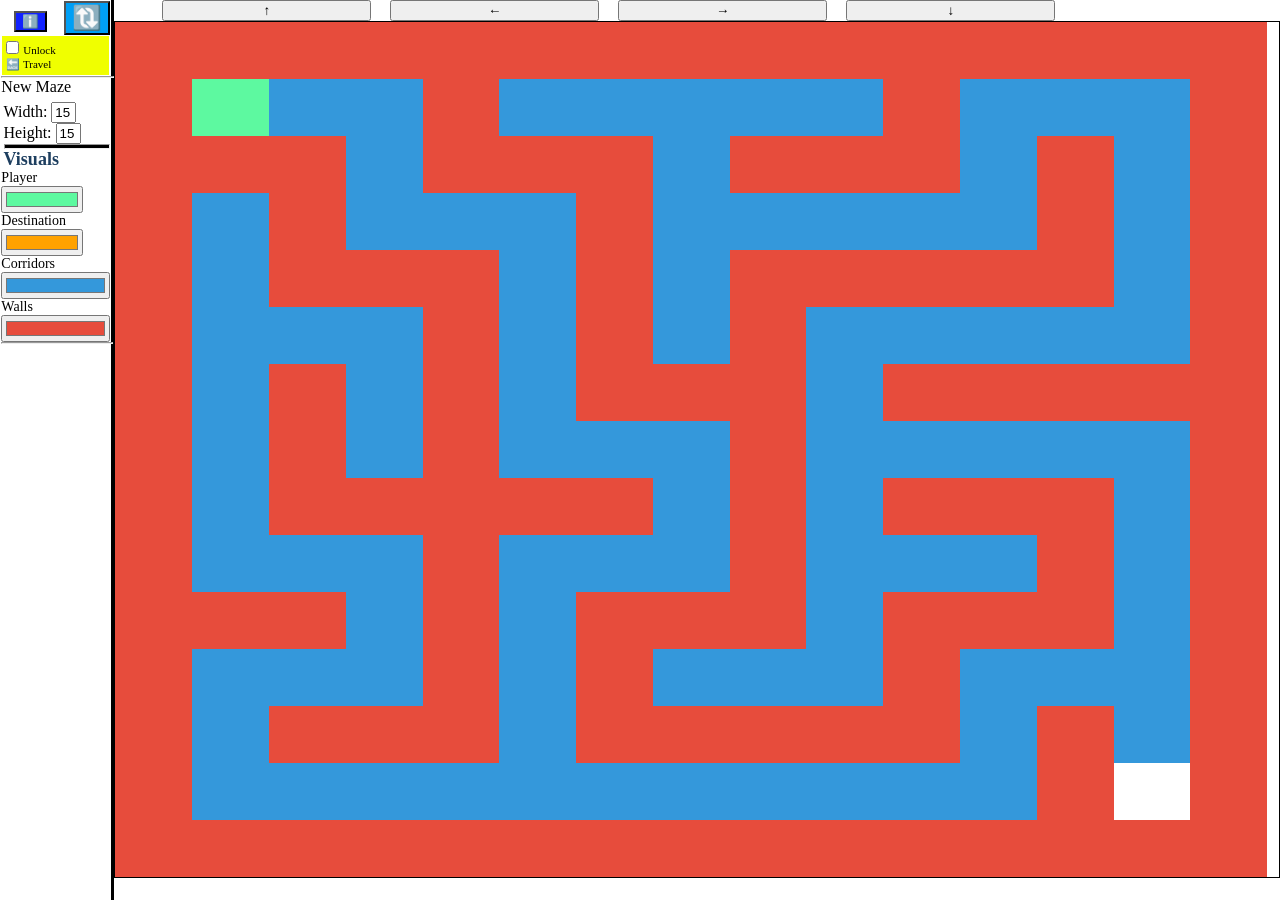
<file: mazeplaceholder/mazepg.html>
<html>
<style>
* {
	box-sizing: border-box;
	margin: 0px;
}

body {
	display: block;
	height: 100vh;
	margin: 0;
}

#maze-container {
	display: flex;
	position: relative;
	right: 0;
	overflow: contain;
}

#arrow-buttons {
	display: inline-flex;
	vertical-align: bottom;
	justify-content: space-around;
	align-content: right;
	width: 75%;
	margin: 0px;
}

#arrow-buttons > button {
	margin-right: 2%;
	width: 25%;
	display: block;
	direction: ltr;
}

#arrow-buttons > button:nth-child(1) {
	margin-left: 5%;
}

#menu-bar {
	width: 10vw;
	height: 100%;
	overflow-y: contain;
	position: relative;
	margin-left: 0px;
	left: 0;
	float: left;
	clear: right;
}

#grid {
	width: 100%;
	height: 100%;
	display: inline-grid;
	align-items: stretch;
	position: relative;
}

.grid-container {
	align-content: stretch;
	border: 1px solid #000;
	display: grid;
	position: relative;
}

</style>
<div id="menu-bar" style="border-right: solid; margin: 0.1px; padding: 0.1%; vertical-align: top; width:fit-content" rowspan="4">
	<div title="Menu Bar">
		<button id="infoDivButton" style="align-content: center; margin-left: 1vw; background-color: #1122ff; color: white;" onclick="infoDivClick()" type="button">ℹ️</button>
		<button style="margin-left:1vw; background-color: #009ff5; font-size: 24px; align-self: center" class="grid-refresh" onclick="regenerateMaze()" id="refreshButton" type="button">🔃</button>
		<div style="background-color: #f0ff00; margin: 1px; padding: 4px; max-width: 100%">
			<input type="checkbox" onclick="backlockcheck()" id="goBackInput" style="content: 🔙; background-color: #f40f60;">
			<label id="lockback" style="margin-left: 0px; font-size:11px" for="goBackInput">Unlock<br /> 🔙 Travel</label>
		</div>
		<span style="display: relative" id="infobuttontooltip" class="tooltip"></span>
		<div id="infoDiv1" hidden style="padding-left: 2vmin">
			<hr style="background-color: #2fff2a; height: 0.2vh; width: 100%;" />
			<h3 style="font-weight: bold; font-size: 18px">Navigation</h3>
			<label>
				<em>↑ / ↓ / ← / →<br />
					Arrow Keys</em>
			</label>
			<h3>Objective</h3>
			<p style="max-width: 25vw">Using the Backwards Travel button to switch what happens to each square when you move to the next one, turn as many squares in the maze as you can into walls without backing yourself into a dead end.</p>
			<h3>Rules</h3>
			<p>When the Backwards Travel button is checked, when you leave a cell that cell will become a wall and you cannot return through it. When unchecked you may return through that cell but your position will become hidden until the Backwards Travel button is unchecked or you move onto an unvisited cell.</p>
			<p style="max-width: 25vw">If the destination tile is switched to a wall, the maze will regenerate randomly in a larger size. (not rn tho)</p>
		</div>

		<hr style="width: 103.7%; height: 2px; background-color: #000000" />
		New Maze<br />
		<div style="padding-left: 2%; margin-top: 6px">
			<label for="widthIn">Width: </label>
			<input pattern="[0-9]" style="width: 25px" type="text" id="widthIn" placeholder="25" value="15" />
			<br />
			<label for="heightIn">Height: </label>
			<input style="width: 25px" type="text" id="heightIn" placeholder="25" value="15" /><br />
			<hr style="width: 100%; height:0.5vmin; background-color: #000000; color: #ef0ff0">
		</div>

		<label style="font-weight: bold; font-size: 18px; color: #1d3e5f; margin-left:2%;">Visuals</label><br />

		<div><label for="colourInputStartid" style="width: 25%; font-size: 14px;">Player</label>
			<input style="width: 75%; margin-right: 0px;" type="color" value="#5df9a0" id="colourInputStartid" />
		</div>
		<div><label for="colourInputEndid" style="width: 25%; font-size: 14px;">Destination</label>
			<input style="width: 75%" type="color" value="#ffa200" name="colourInputEnd" id="colourInputEndid" />
		</div>
		<div><label for="colourInputPathid" style="width: 25%; font-size: 14px;">Corridors</label>
			<input value="#3498db" style="width: 100%" type="color" name="colourInputPath" id="colourInputPathid" />
		</div>
		<div><label for="colourInputWallid" style="width: 25%; font-size: 14px;">Walls</label>
			<input style="width: 100%" type="color" name="colourInputWall" id="colourInputWallid" value="#e74c3c" />
		</div>
		<hr style="width: 103%">
	</div>
</div>
</div>
<span id="arrow-buttons" style="text-align: center;">
	<button onclick="simulateKeyPress('ArrowUp')">↑</button>
	<button onclick="simulateKeyPress('ArrowLeft')">←</button>
	<button onclick="simulateKeyPress('ArrowRight')">→</button>
	<button onclick="simulateKeyPress('ArrowDown')">↓</button>
	<script>
		function simulateKeyPress(key) {
			const event = new KeyboardEvent('keydown', {
				key
			});
			window.dispatchEvent(event);
		}
	</script>
</span>
<div id="maze-container">
	<div id="grid" class="grid-container">
		<!-- JavaScript will fill in the maze -->
	</div>

</div>

<script>
	let rows = parseInt(document.getElementById("heightIn").value);
let columns = parseInt(document.getElementById("widthIn").value);
let maze = new Array(rows);
let mazecells = new Array(rows);
for (let i = 0; i < rows; i++) {
	maze[i] = new Array(columns).fill(false);
	mazecells[i] = maze[i];
}

function isValid(x, y) {
	return x >= 0 && x < rows && y >= 0 && y < columns;
}

function generateMaze(x, y) {
	maze[x][y] = true;
	const directions = [
		[-2, 0],
		[2, 0],
		[0, -2],
		[0, 2]
	];
	directions.sort(() => Math.random() - 0.5);
	for (const [dx, dy] of directions) {
		let newX = x + dx;
		let newY = y + dy;
		if (isValid(newX, newY) && !maze[newX][newY]) {
			maze[x + dx / 2][y + dy / 2] = true;
			generateMaze(newX, newY);
		}
	}
}
generateMaze(1, 1);
maze[rows - 1][columns - 1] = true;

function getPlayerColour() {
	return document.getElementById("colourInputStartid").value;
}

function getPathColour() {
	return document.getElementById("colourInputPathid").value;
}

function getWallColour() {
	return document.getElementById("colourInputWallid").value;
}

function isRedCell(x, y) {
	return mazecells[x][y].classList.contains("wall");
}
let h = document.getElementsByTagName("body").height;

function regenerateMaze() {
	generateMaze(1, 1);
	let widthInput = document.getElementById("widthIn");
	let heightInput = document.getElementById("heightIn");
	let newWidth = parseInt(widthInput.value);
	let newHeight = parseInt(heightInput.value);
	if (!isValidOdd(newWidth) || !isValidOdd(newHeight)) {
		alert("Please enter valid odd numbers for width and height.");
		return;
	}
	rows = newHeight;
	columns = newWidth;
	maze = new Array(rows);
	for (let i = 0; i < rows; i++) {
		for (let j = 0; j <= columns; j++) {
			maze[i] = new Array(columns).fill(false);
			mazecells[i] = maze[i];
		}
	}
	let grid = document.getElementById("grid");
	grid.innerHTML = "";
	grid.style.gridTemplateColumns = `repeat(${columns}, calc( 90vw / ${columns} ))`;
	grid.style.gridTemplateRows = `repeat(${rows}, calc( 95vh / ${rows} ))`;
	generateMaze(1, 1);
	maze[rows - 2][columns - 2] = true;
	let plyrClr = getPlayerColour();
	let pthClr = getPathColour();
	let wllClr = getWallColour();
	for (let i = 0; i < rows; i++) {
		for (let j = 0; j < columns; j++) {
			let cell = document.createElement("div");
			if (i == 1 && j == 1) {
				cell.className = "grid-item start-cell";
				cell.style.backgroundColor = plyrClr;
			} else if (i == rows - 2 && j == columns - 2) {
				cell.className = "grid-item end-cell";
			} else if (maze[i][j]) {
				cell.className = "grid-item maze-path";
				cell.style.backgroundColor = pthClr;
			} else {
				cell.className = "grid-item wall";
				cell.style.backgroundColor = wllClr;
			}
			grid.appendChild(cell);
			mazecells[i][j] = cell;
		}
	}
}

function isValidOdd(num) {
	return num % 2 === 1;
}
let currentX = 1;
let currentY = 1;
window.onload = function () {
	let grid = document.getElementById("grid");
	grid.style.gridTemplateColumns = `repeat(${columns}, calc( 95vw / ${columns} ))`;
	grid.style.gridTemplateRows = `repeat(${rows}, calc( 95vh / ${rows} ))`;
	for (let i = 0; i < rows; i++) {
		for (let j = 0; j < columns; j++) {
			let cell = document.createElement("div");
			if (i === 1 && j === 1) {
				cell.className = "grid-item start-cell";
			} else if (i === rows - 2 && j === columns - 2) {
				cell.className = "grid-item end-cell";
			} else if (maze[i][j]) {
				cell.className = "grid-item maze-path";
			} else {
				cell.className = "grid-item wall";
			}
			grid.appendChild(cell);
			mazecells[i][j] = cell;
		}
	}
	currentY = 1;
	currentX = 1;
	regenerateMaze();

	function moveCell(event) {
		let newX = currentX;
		let newY = currentY;
		switch (event.key) {
			case "ArrowUp":
				newX--;
				break;
			case "ArrowDown":
				newX++;
				break;
			case "ArrowLeft":
				newY--;
				break;
			case "ArrowRight":
				newY++;
				break;
			default:
				return;
		}
		if (isValid(newX, newY) && maze[newX][newY] && !isRedCell(newX, newY)) {
			if (mazecells[newX][newY].classList.contains("end-cell")) {
				arrivedAtDestination(newX, newY);
			}
			if (maze[newX][newY].classList.contains("start-cell")) {
				maze[newX][newY].classList.remove("start-cell");

				mazecells[currentX][currentY].classList.add("maze-path");
			}
			let ncell = mazecells[currentX][currentY];
			let oldX = currentX;
			let oldY = currentY;
			currentX = newX;
			currentY = newY;
			mazecells[newX][newY].classList.remove("maze-path");
			mazecells[newX][newY].classList.add("start-cell");
			let ccell = mazecells[newX][newY];
			const goBack = document.getElementById("goBackInput");
			if (goBack.checked) {
				let pc = getPlayerColour();
				ccell.style.backgroundColor = pc;
			} else {
				let ncell = mazecells[oldX][oldY];
				let wc = getWallColour();
				let pc = getPlayerColour();
				ccell.style.backgroundColor = pc;
				ncell.style.backgroundColor = wc;
				ncell.classList.remove("start-cell");
				ncell.classList.add("wall");
				ccell.classList.remove("maze-path");
				ccell.classList.add("end-cell");
			}
		}
	}
	window.addEventListener("keydown", moveCell);
	let colorInputStart = document.getElementById("colourInputStartid");
	colorInputStart.addEventListener("input", function () {
		let selectedColor = colorInputStart.value;
		let startCell = document.querySelector(".start-cell");
		startCell.style.backgroundColor = selectedColor;
	});
	let colorInputEnd = document.getElementById("colourInputEndid");
	colorInputEnd.addEventListener("input", function () {
		let selectedEndColor = colorInputEnd.value;
		let endCell = document.querySelector(".end-cell");
		endCell.style.backgroundColor = selectedEndColor;
	});
	let colorInputPath = document.getElementById("colourInputPathid");
	colorInputPath.addEventListener("input", function () {
		let selectedPathColor = colorInputPath.value;
		for (let i = 0; i < mazecells.length; i++) {
			for (let j = 0; j < mazecells[i].length; j++) {
				let item = mazecells[i][j];
				if (item.classList.contains("maze-path")) {
					item.style.backgroundColor = selectedPathColor;
				}
			}
		}
	});
	let colorInputWall = document.getElementById("colourInputWallid");
	colorInputWall.addEventListener("input", function () {
		const selectedWallColor = colorInputWall.value;
		for (let i = 0; i < mazecells.length; i++) {
			for (let j = 0; j < mazecells[i].length; j++) {
				let item = mazecells[i][j];
				if (item.classList.contains("wall")) {
					item.style.backgroundColor = selectedWallColor;
				}
			}
		}
	});
};

function infoDivClick() {
	const infoDiv = document.getElementById("infoDiv1");
	infoDiv.hidden = !infoDiv.hidden;
}
const infobutton = document.getElementById("infoDivButton");
const container = document.getElementById("infobuttontooltip");
const tooltip = document.createElement("span");
tooltip.classList.add("tooltip");
tooltip.style.display = "none";
tooltip.innerText = "Click for\nInstructions";
container.appendChild(tooltip);
infobutton.addEventListener("mouseover", () => {
	tooltip.style.display = "block";
	tooltip.style.fontSize = "10";
});
infobutton.addEventListener("mouseout", () => {
	tooltip.style.display = "none";
});
const regenbutton = document.getElementById("refreshButton");
const container2 = document.getElementById("regenbuttontooltip");
const tooltip2 = document.createElement("span");
tooltip2.classList.add("tooltip2");
tooltip2.style.display = "none";
tooltip2.innerText = "Click to\nRegenerate";
regenbutton.addEventListener("mouseover", () => {
	tooltip2.style.display = "block";
});
regenbutton.addEventListener("mouseout", () => {
	tooltip2.style.display = "none";
});

function arrivedAtDestination(newX, newY) {
	let ccell = mazecells[newX][newY];
	const goBack = document.getElementById("goBackInput");
	if (goBack.checked) {
		ccell.style.color = "green";
	} else {
		let wc = getWallColour();
		ccell.style.backgroundColor = wc;
		let widthInput = document.getElementById("widthIn");
		let heightInput = document.getElementById("heightIn");
		if (isValidOdd(heightInput.value * 1.25 - ((heightInput.value * 1.25) % 2))) {
			heightInput.value =
				heightInput.value * 1.25 - ((heightInput.value * 1.25) % 2);
		} else {
			heightInput.value =
				heightInput.value * 1.25 - ((heightInput.value * 1.25) % 2) + 1;
		}
		if (isValidOdd(widthInput.value * 1.25 - ((widthInput.value * 1.25) % 2))) {
			widthInput.value = widthInput.value * 1.25 - ((widthInput.value * 1.25) % 2);
		} else {
			widthInput.value =
				widthInput.value * 1.25 - ((widthInput.value * 1.25) % 2) + 1;
		}
		let starts = document.getElementsByClassName("grid-item start-cell");
		for (let i = 0; i < starts.length; i++) {
			starts[i].classList.remove("start-cell");
		}
		// Remove the player and end cell
		ccell.classList.remove("start-cell");
		ccell = "";
		currentY = 1;
		currentX = 1;
		// Regenerate the maze
		regenerateMaze();
		// Set new destination and start positions
		let newStartX = rows - 2;
		let newStartY = columns - 2;
		let newEndX = 1;
		let newEndY = 1;
		mazecells[1][1] = ccell;
		mazecells[newStartX][newStartY].classList.remove("end-cell");
		mazecells[newStartX][newStartY].classList.add("start-cell");
		// mazecells[newEndX][newEndY].classList.remove("wall");
		mazecells[newEndX][newEndY].classList.remove("end-cell");
		mazecells[newEndX][newEndY].classList.add("start-cell");
		mazecells[newEndX][newEndY].style.backgroundColor = getPlayerColour();
		currentX = newEndX;
		currentY = newEndY;
		mazecells[1][1].style.backgroundColor = "orange";
	}
}

function backlockcheck() {
	let txt = document.getElementById("lockback");
	if (txt.textContent == "Lock") {
		txt.textContent = "Unlock 🔙";
	} else {
		txt.textContent = "Lock";
	}
}
		</script>
		</html>
</file>
